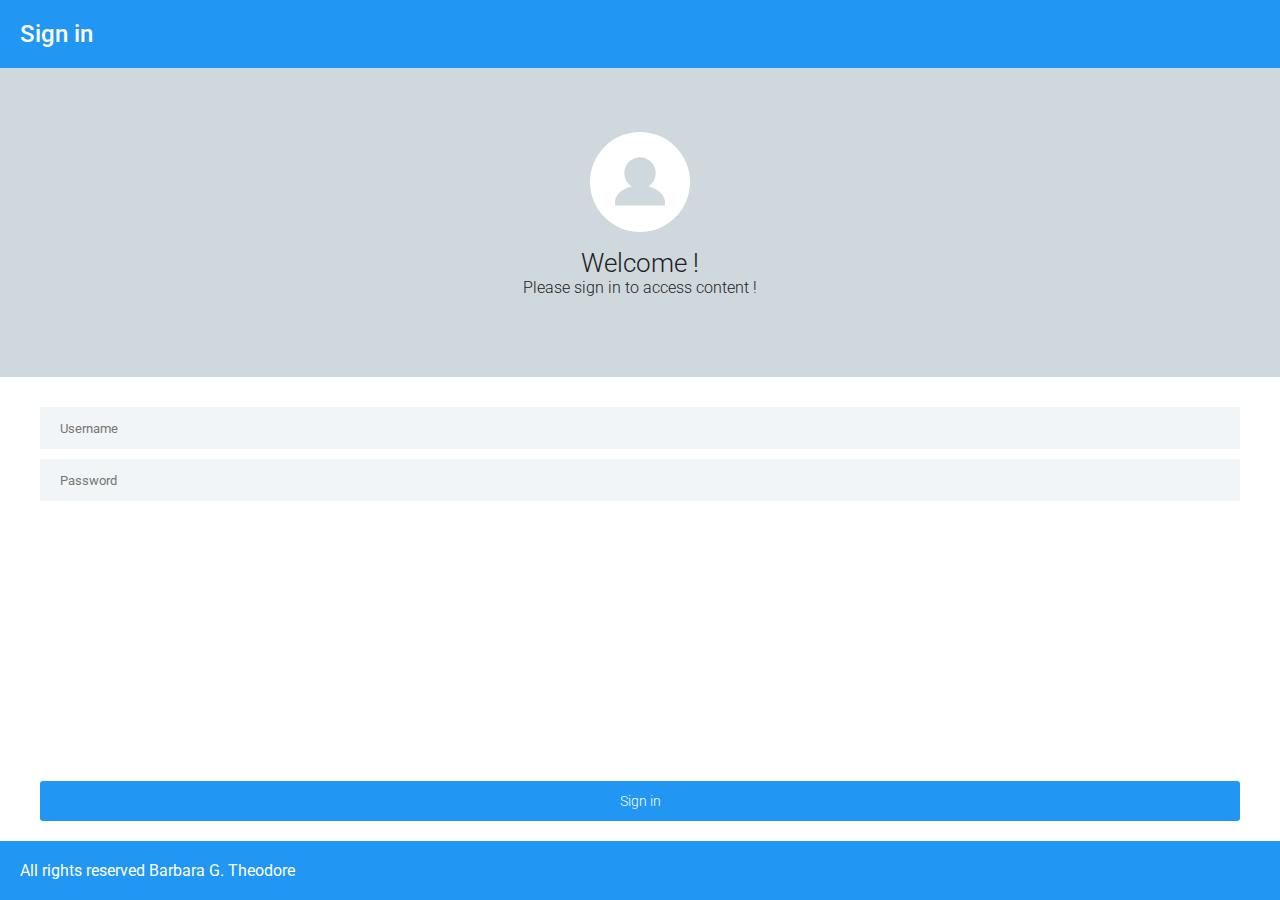
<file: index.html>
<!doctype html>
<html lang="fr">

<head>
    <meta charset="utf-8">
    <title>Login</title>
    <link rel="stylesheet" href="css/style-login.css">
</head>

<body>
<header>
    Sign in
</header>

<section>
    <div class="grey-bg">
        <div class="message-container">
            <img src="assets/2098873.svg" alt="profile-picture" height="100px" width="100px"/>
            <p><span class="bigger">Welcome !</span><br/>Please sign in to access content !</p>
        </div>
    </div>
    <div class="light-grey-bg">
        <input type="text" placeholder="Username" name="username"/>
        <input type="text" placeholder="Password" name="password" />
        <button>Sign in</button>
    </div>
</section>

<footer>
    All rights reserved Barbara G. Theodore
</footer>
</body>

</html>
</file>
<file: css/style-login.css>
@import url('https://fonts.googleapis.com/css2?family=Roboto:wght@300;400;500;700&display=swap');

:root {
    --main-blue: #2196f3;
    --grey-bg: #cfd8dc;
    --light-grey-bg: #f8f8f8;
    --text-dark: #212121;
    --input-background: #f1f5f7;
}

html, body {
    height: 100%;
    margin: 0;
    font-family: 'Roboto', Arial, sans-serif;
    color: white;
}

footer, header {
    padding: 20px;
}

body {
    display: grid;
    min-height: 100%;
    grid-template-areas: "header header header" "main main main" "footer footer footer";
    grid-template-columns: 100%;
    grid-template-rows: auto 1fr auto;
}

header {
    grid-area: header;
    background-color: var(--main-blue);
    font-size: 24px;
    font-weight: 500;
}

section {
    grid-area: main;
}

footer {
    grid-area: footer;
    background-color: var(--main-blue);
}

.grey-bg {
    height: 40%;
    background-color: var(--grey-bg);
    display: flex;
    justify-content: center;
    align-content: center;
}
.message-container {
    display: flex;
    flex-direction: column;
    justify-content: center;
    align-items: center;
    text-align: center;
}
.message-container img { background-color: white; border-radius: 50%; }
.message-container p { color: var(--text-dark); font-weight: 300; }
.message-container p .bigger { font-size: 26px;}

.light-grey-bg {
    height: 60%;
    background-color: white;
    display: flex;
    flex-direction: column;
    padding: 20px 40px;
}

.light-grey-bg input
{
    font-family: 'Roboto', Arial, sans-serif;
    height: 40px;
    margin-top: 10px;
    background-color: var(--input-background);
    border: none;
    padding-left: 20px;
}

.light-grey-bg button
{
    margin-top: auto;
    margin-bottom: 40px;
    font-family: 'Roboto', Arial, sans-serif;
    background-color: var(--main-blue);
    border-radius: 3px;
    height: 40px;
    border: none;
    color: white;
    font-weight: 300;
    font-size: 14px;
}
</file>
